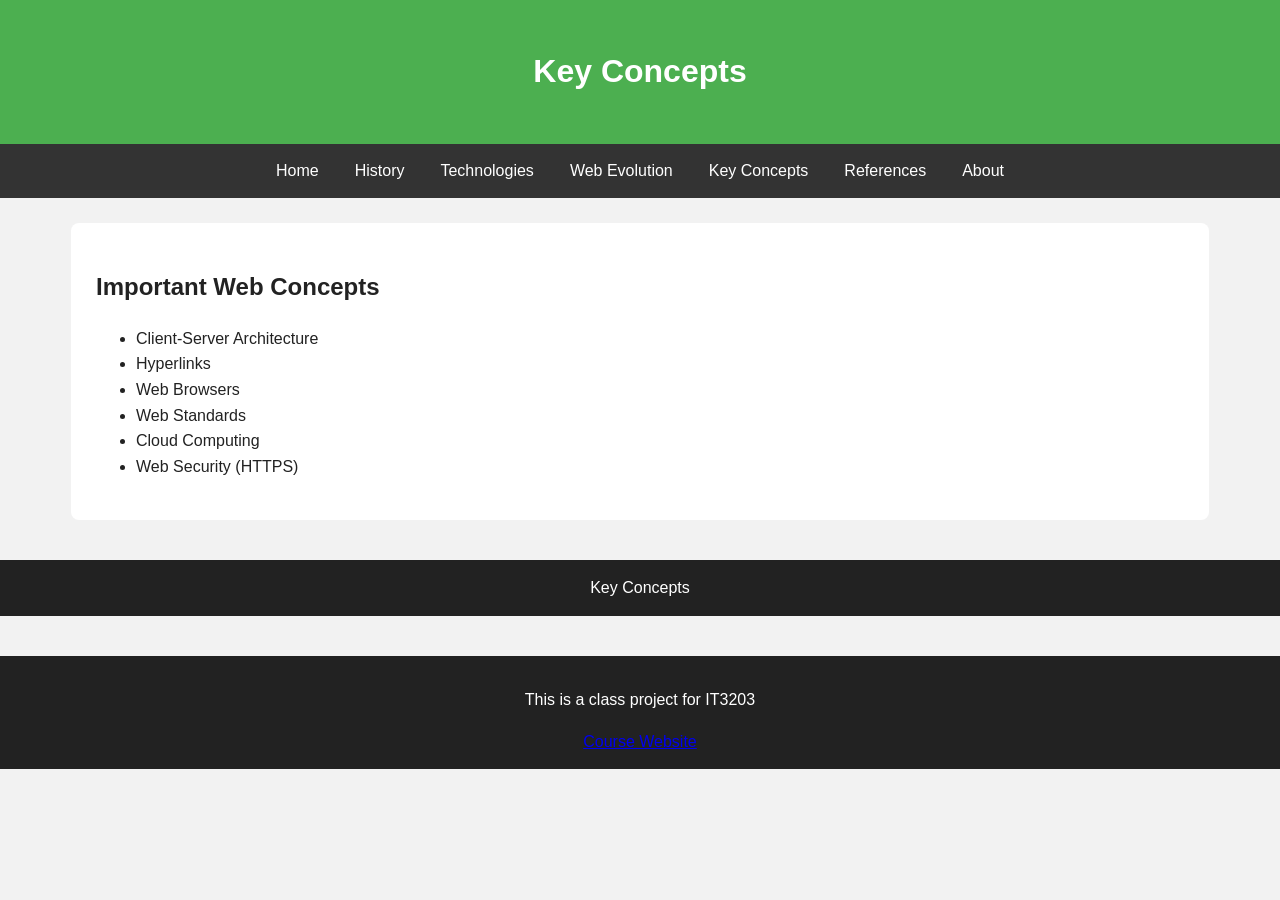
<file: about.html>
<!DOCTYPE html>
<html>
<head>
<title>Key Concepts</title>
<link rel="stylesheet" href="style.css">
</head>

<body>

<header>
<h1>Key Concepts</h1>
</header>

<nav>
<a href="index.html">Home</a>
<a href="history.html">History</a>
<a href="technologies.html">Technologies</a>
<a href="evolution.html">Web Evolution</a>
<a href="concepts.html">Key Concepts</a>
<a href="references.html">References</a>
<a href="about.html">About</a>
</nav>

<div class="container">

<h2>Important Web Concepts</h2>

<ul>
<li>Client-Server Architecture</li>
<li>Hyperlinks</li>
<li>Web Browsers</li>
<li>Web Standards</li>
<li>Cloud Computing</li>
<li>Web Security (HTTPS)</li>
</ul>

</div>

<footer>
Key Concepts
</footer>

</body>
</html>

<footer>

<p>
This is a class project for IT3203
</p>

<a href="https://ksuweb.github.io/IT3203 Website/">
Course Website
</a>

</footer>
</file>
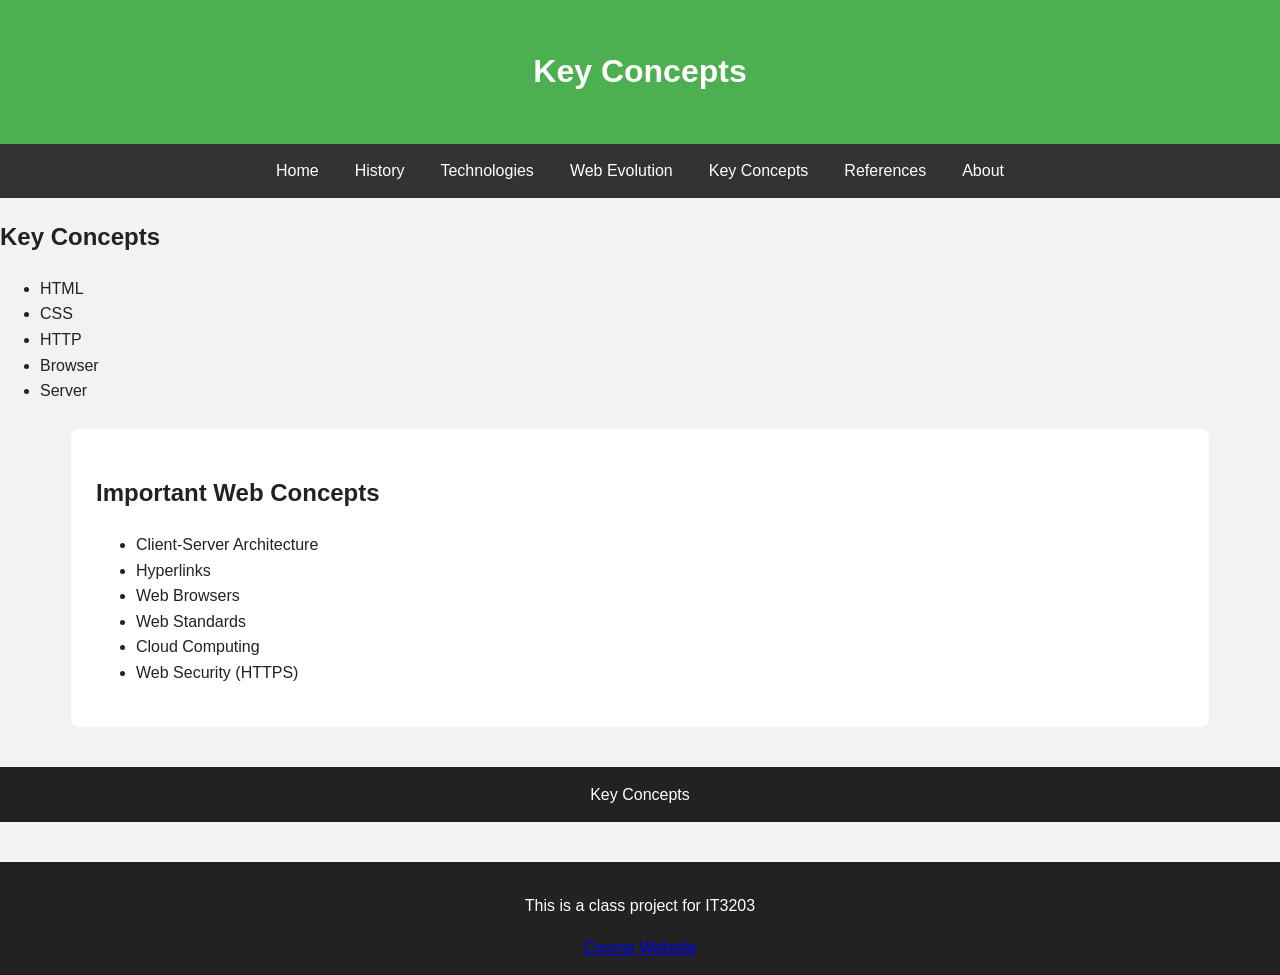
<file: concepts.html>
<!DOCTYPE html>
<html>
<head>
<title>Key Concepts</title>
<link rel="stylesheet" href="style.css">
</head>

<body>

<header>
<h1>Key Concepts</h1>
</header>

<nav>
<a href="index.html">Home</a>
<a href="history.html">History</a>
<a href="technologies.html">Technologies</a>
<a href="evolution.html">Web Evolution</a>
<a href="concepts.html">Key Concepts</a>
<a href="references.html">References</a>
<a href="about.html">About</a>
</nav>
<h2>Key Concepts</h2>

<ul>
<li>HTML</li>
<li>CSS</li>
<li>HTTP</li>
<li>Browser</li>
<li>Server</li>
</ul>
<div class="container">

<h2>Important Web Concepts</h2>


<ul>
<li>Client-Server Architecture</li>
<li>Hyperlinks</li>
<li>Web Browsers</li>
<li>Web Standards</li>
<li>Cloud Computing</li>
<li>Web Security (HTTPS)</li>
</ul>

</div>

<footer>
Key Concepts
</footer>

</body>
</html>

<footer>

<p>
This is a class project for IT3203
</p>

<a href="https://ksuweb.github.io/IT3203 Website/">
Course Website
</a>

</footer>
</file>
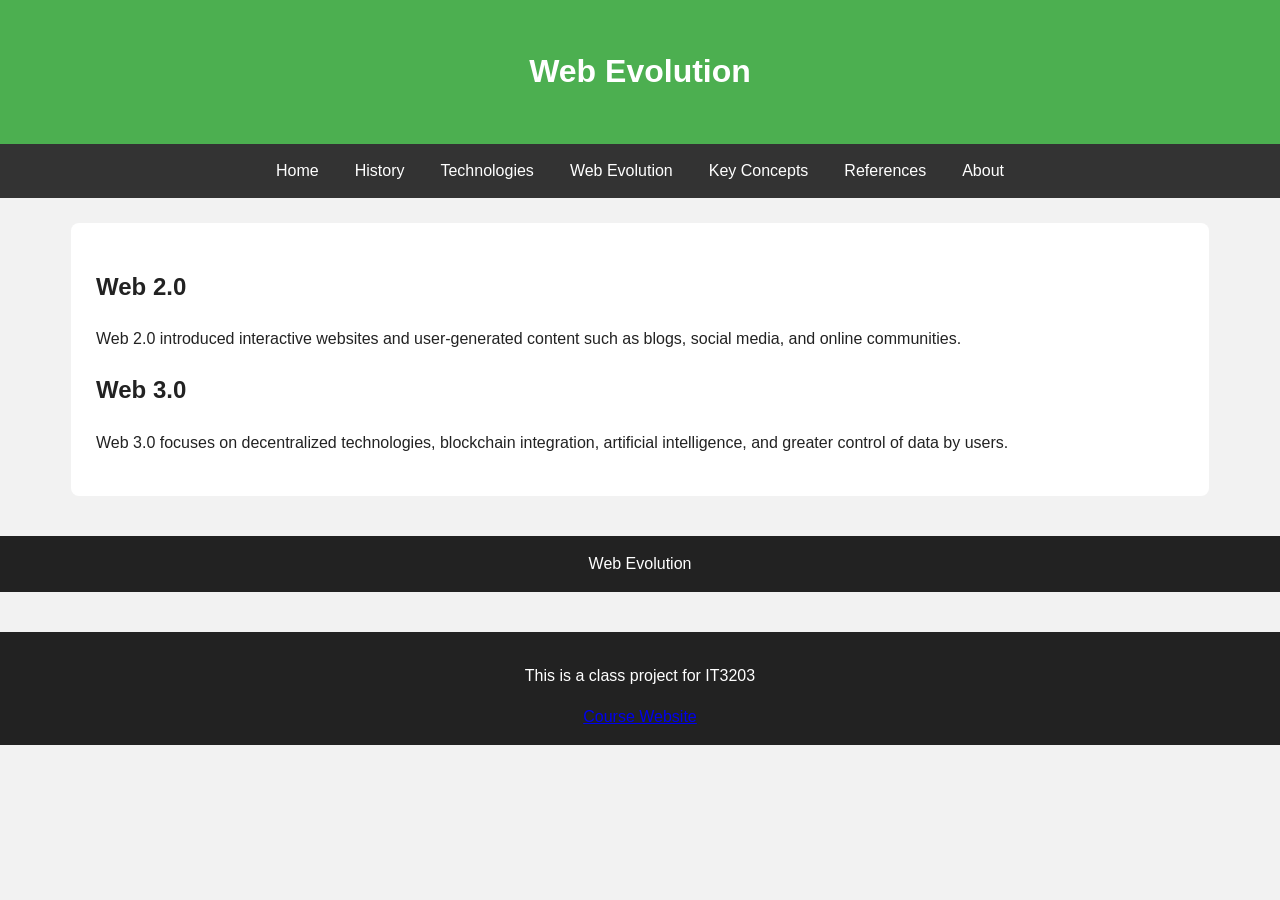
<file: evolution.html>
<!DOCTYPE html>
<html>
<head>
<title>Web Evolution</title>
<link rel="stylesheet" href="style.css">
</head>

<body>

<header>
<h1>Web Evolution</h1>
</header>

<nav>
<a href="index.html">Home</a>
<a href="history.html">History</a>
<a href="technologies.html">Technologies</a>
<a href="evolution.html">Web Evolution</a>
<a href="concepts.html">Key Concepts</a>
<a href="references.html">References</a>
<a href="about.html">About</a>
</nav>

<div class="container">

<h2>Web 2.0</h2>

<p>
Web 2.0 introduced interactive websites and
user-generated content such as blogs,
social media, and online communities.
</p>

<h2>Web 3.0</h2>

<p>
Web 3.0 focuses on decentralized technologies,
blockchain integration, artificial intelligence,
and greater control of data by users.
</p>

</div>

<footer>
Web Evolution
</footer>

</body>
</html>

<footer>

<p>
This is a class project for IT3203
</p>

<a href="https://ksuweb.github.io/IT3203 Website/">
Course Website
</a>

</footer>
</file>
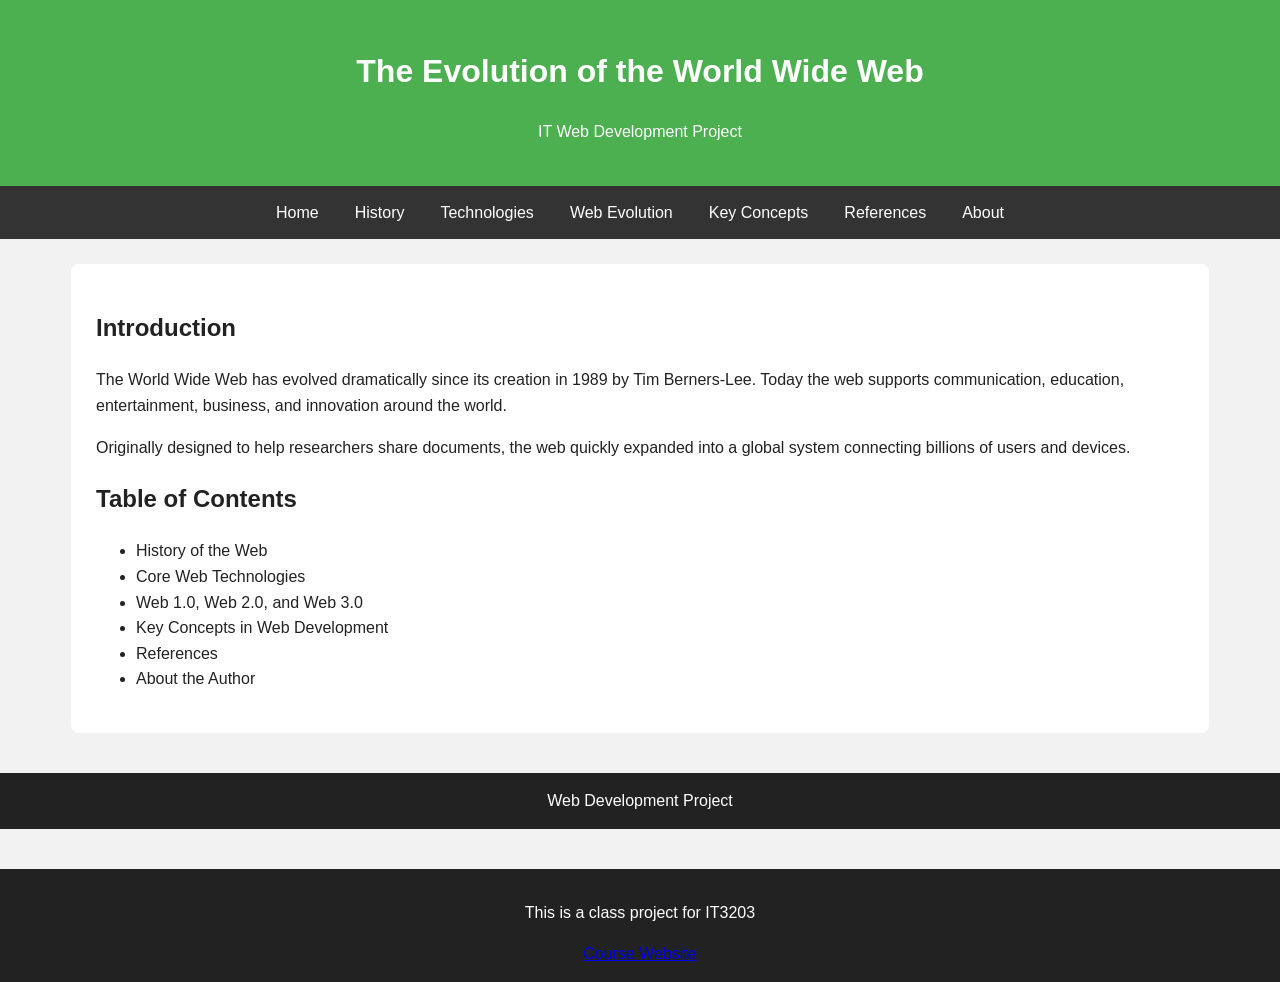
<file: homepage.html>
<!DOCTYPE html>
<html>
<head>
<title>Evolution of the Web</title>
<link rel="stylesheet" href="style.css">
</head>

<body>

<header>
<h1>The Evolution of the World Wide Web</h1>
<p>IT Web Development Project</p>
</header>

<nav>
<a href="index.html">Home</a>
<a href="history.html">History</a>
<a href="technologies.html">Technologies</a>
<a href="evolution.html">Web Evolution</a>
<a href="concepts.html">Key Concepts</a>
<a href="references.html">References</a>
<a href="about.html">About</a>
</nav>

<div class="container">

<h2>Introduction</h2>

<p>
The World Wide Web has evolved dramatically since its creation in 1989 by Tim Berners-Lee.
Today the web supports communication, education, entertainment, business, and innovation
around the world.
</p>

<p>
Originally designed to help researchers share documents, the web quickly expanded into
a global system connecting billions of users and devices.
</p>

<h2>Table of Contents</h2>

<ul>
<li>History of the Web</li>
<li>Core Web Technologies</li>
<li>Web 1.0, Web 2.0, and Web 3.0</li>
<li>Key Concepts in Web Development</li>
<li>References</li>
<li>About the Author</li>
</ul>

</div>

<footer>
Web Development Project
</footer>

</body>
</html>

<footer>

<p>
This is a class project for IT3203
</p>

<a href="https://ksuweb.github.io/IT3203 Website/">
Course Website
</a>

</footer>
</file>
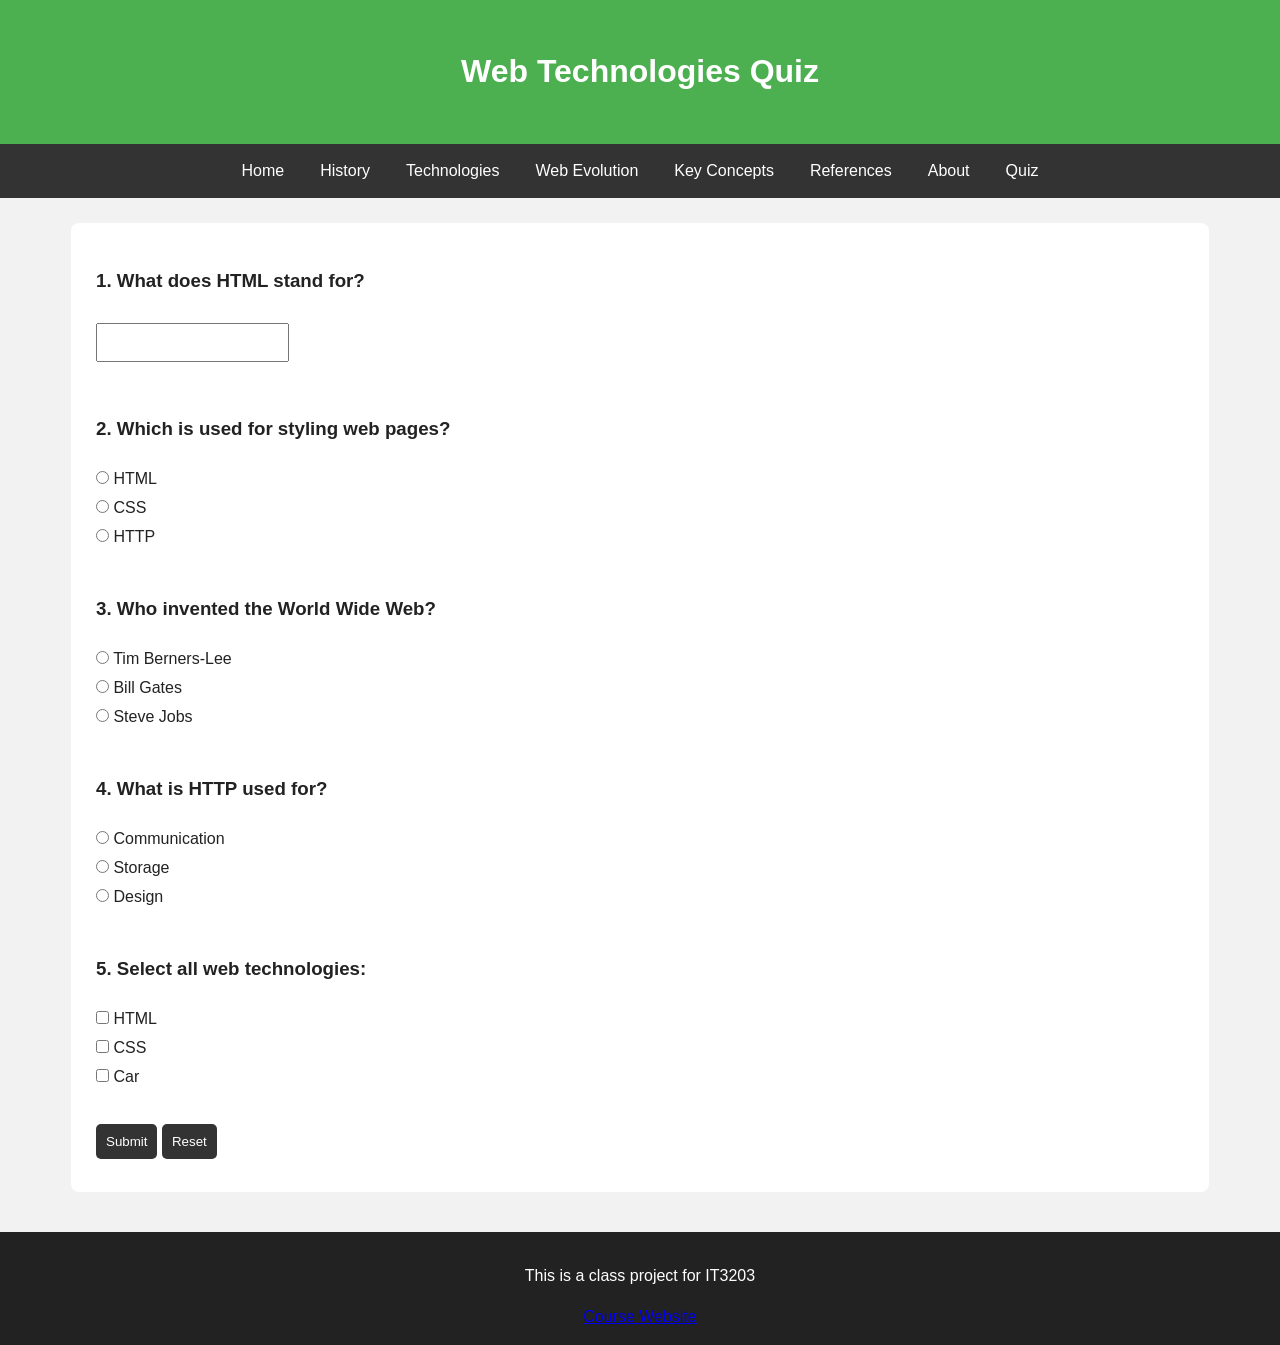
<file: quiz.html>
<!DOCTYPE html>
<html>
<head>
<title>Quiz</title>
<link rel="stylesheet" href="style.css">
</head>

  
<body>

<header>
<h1>Web Technologies Quiz</h1>
</header>

<nav>
<a href="index.html">Home</a>
<a href="history.html">History</a>
<a href="technologies.html">Technologies</a>
<a href="evolution.html">Web Evolution</a>
<a href="concepts.html">Key Concepts</a>
<a href="references.html">References</a>
<a href="about.html">About</a>
<a href="quiz.html">Quiz</a>
</nav>

<div class="container">

<form id="quizForm">

<!-- Question 1 -->
<h3>1. What does HTML stand for?</h3>
<input type="text" id="q1"><br><br>

<!-- Question 2 -->
<h3>2. Which is used for styling web pages?</h3>
<input type="radio" name="q2" value="HTML"> HTML<br>
<input type="radio" name="q2" value="CSS"> CSS<br>
<input type="radio" name="q2" value="HTTP"> HTTP<br><br>

<!-- Question 3 -->
<h3>3. Who invented the World Wide Web?</h3>
<input type="radio" name="q3" value="Tim"> Tim Berners-Lee<br>
<input type="radio" name="q3" value="Bill"> Bill Gates<br>
<input type="radio" name="q3" value="Steve"> Steve Jobs<br><br>

<!-- Question 4 -->
<h3>4. What is HTTP used for?</h3>
<input type="radio" name="q4" value="Communication"> Communication<br>
<input type="radio" name="q4" value="Storage"> Storage<br>
<input type="radio" name="q4" value="Design"> Design<br><br>

<!-- Question 5 -->
<h3>5. Select all web technologies:</h3>
<input type="checkbox" name="q5" value="HTML"> HTML<br>
<input type="checkbox" name="q5" value="CSS"> CSS<br>
<input type="checkbox" name="q5" value="Car"> Car<br><br>

<button type="button" onclick="checkQuiz()">Submit</button>
<button type="reset" onclick="resetQuiz()">Reset</button>
  
</form>

<div id="results"></div>

</div>

<script>
function checkQuiz() {
let score = 0;
let total = 5;
let output = "";

// Q1
let q1 = document.getElementById("q1").value.toLowerCase();
if(q1 === "hypertext markup language"){
  score++;
  output += "<p style='color:green;'>Q1 Correct</p>";
}else{
  output += "<p style='color:red;'>Q1 Incorrect (Answer: Hypertext Markup Language)</p>";
}

// Q2
let q2 = document.querySelector('input[name="q2"]:checked');
if(q2 && q2.value === "CSS"){
  score++;
  output += "<p style='color:green;'>Q2 Correct</p>";
}else{
  output += "<p style='color:red;'>Q2 Incorrect (Answer: CSS)</p>";
}

// Q3
let q3 = document.querySelector('input[name="q3"]:checked');
if(q3 && q3.value === "Tim"){
  score++;
  output += "<p style='color:green;'>Q3 Correct</p>";
}else{
  output += "<p style='color:red;'>Q3 Incorrect (Answer: Tim Berners-Lee)</p>";
}

// Q4
let q4 = document.querySelector('input[name="q4"]:checked');
if(q4 && q4.value === "Communication"){
  score++;
  output += "<p style='color:green;'>Q4 Correct</p>";
}else{
  output += "<p style='color:red;'>Q4 Incorrect (Answer: Communication)</p>";
}

// Q5
let selected = document.querySelectorAll('input[name="q5"]:checked');
let correct = ["HTML","CSS"];
let values = Array.from(selected).map(x => x.value);

if(values.length === correct.length && values.every(v => correct.includes(v))){
  score++;
  output += "<p style='color:green;'>Q5 Correct</p>";
}else{
  output += "<p style='color:red;'>Q5 Incorrect (Answer: HTML, CSS)</p>";
}

// Final result
let pass = score >= 3 ? "PASS" : "FAIL";

document.getElementById("results").innerHTML =
"<h2>"+pass+"</h2>" +
"<h3>Score: "+score+"/"+total+"</h3>" +
output;
}

function resetQuiz(){
document.getElementById("results").innerHTML = "";
}
</script>

<footer>
<p>This is a class project for IT3203</p>
<a href="https://ksuweb.github.io/IT3203 Website/">Course Website</a>
</footer>

<script src="script.js"></script>
  
</body>
</html>
</file>
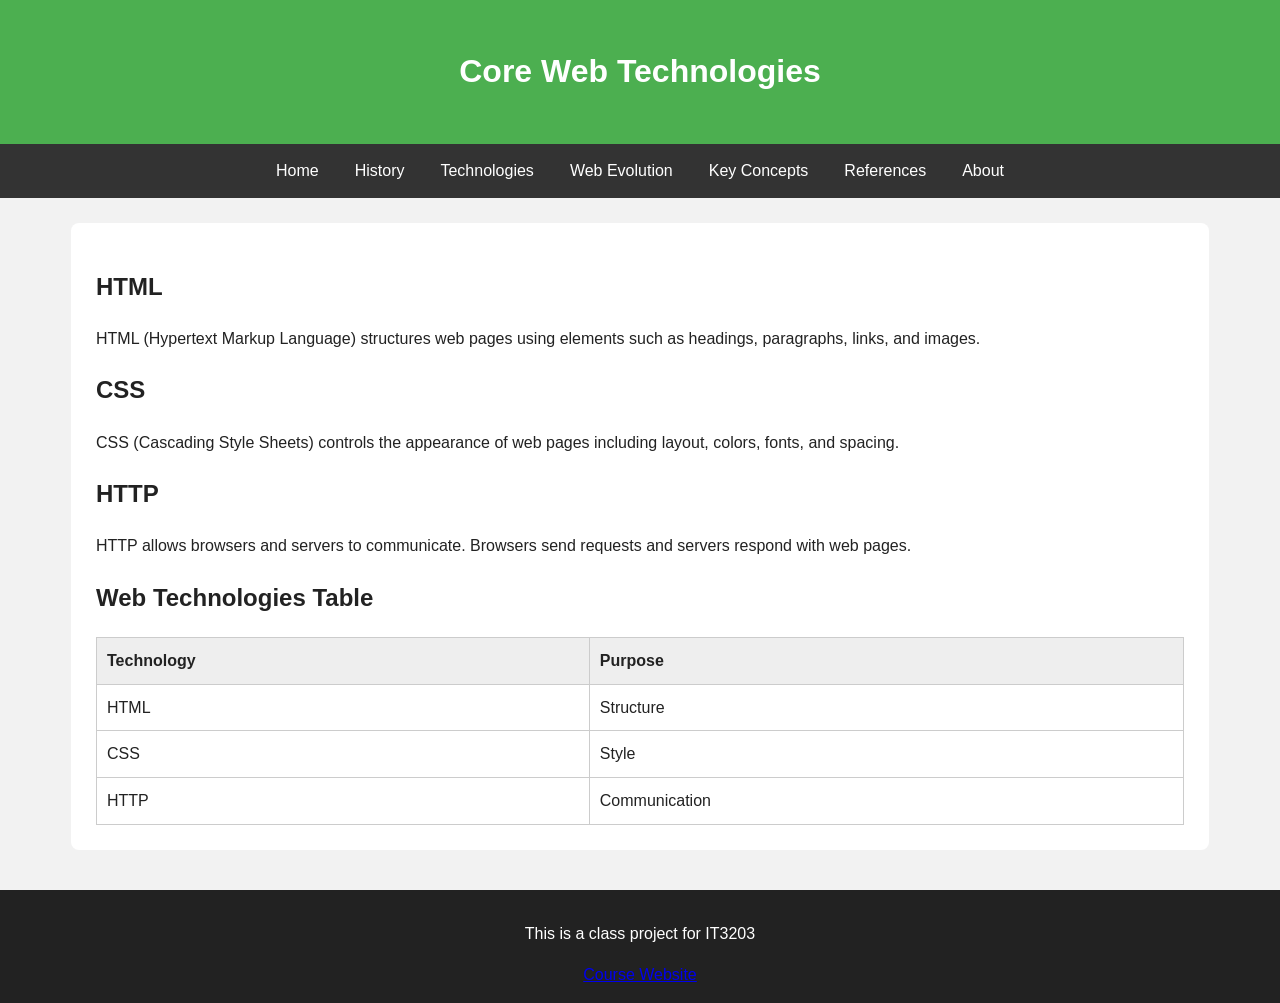
<file: technologies.html>
<!DOCTYPE html>
<html>
<head>
<title>Web Technologies</title>
<link rel="stylesheet" href="style.css">
</head>

<body>

<header>
<h1>Core Web Technologies</h1>
</header>

<nav>
<a href="index.html">Home</a>
<a href="history.html">History</a>
<a href="technologies.html">Technologies</a>
<a href="evolution.html">Web Evolution</a>
<a href="concepts.html">Key Concepts</a>
<a href="references.html">References</a>
<a href="about.html">About</a>
</nav>

<div class="container">

<h2>HTML</h2>
<p>
HTML (Hypertext Markup Language) structures web pages
using elements such as headings, paragraphs, links,
and images.
</p>

<h2>CSS</h2>
<p>
CSS (Cascading Style Sheets) controls the appearance
of web pages including layout, colors, fonts, and spacing.
</p>

<h2>HTTP</h2>
<p>
HTTP allows browsers and servers to communicate.
Browsers send requests and servers respond with web pages.
</p>


<h2>Web Technologies Table</h2>

<table>
<tr>
<th>Technology</th>
<th>Purpose</th>
</tr>

<tr>
<td>HTML</td>
<td>Structure</td>
</tr>

<tr>
<td>CSS</td>
<td>Style</td>
</tr>

<tr>
<td>HTTP</td>
<td>Communication</td>
</tr>
</table>

</div>


<footer>
<p>This is a class project for IT3203</p>
<a href="https://ksuweb.github.io/IT3203 Website/">Course Website</a>
</footer>

</body>
</html>
</file>
<file: style.css>
<link rel="stylesheet" href="style.css">

/* Main style file for IT3203 responsive website */

* {
    box-sizing: border-box;
}

body {
    font-family: Arial, Helvetica, sans-serif;
    margin: 0;
    background: #f2f2f2;
    color: #222;
    line-height: 1.6;
}

header {
    background: #4CAF50;
    color: white;
    padding: 25px;
    text-align: center;
}

nav {
    background: #333;
    display: flex;
    justify-content: center;
    flex-wrap: wrap;
}

nav a {
    color: white;
    text-decoration: none;
    padding: 14px 18px;
}

nav a:hover {
    background: #666;
}

.container {
    width: 85%;
    max-width: 1100px;
    margin: 25px auto;
    background: white;
    padding: 25px;
    border-radius: 8px;
}

img {
    max-width: 100%;
    height: auto;
    display: block;
    margin: 15px auto;
}

table {
    width: 100%;
    border-collapse: collapse;
    margin-top: 15px;
}

th, td {
    border: 1px solid #ccc;
    padding: 10px;
    text-align: left;
}

th {
    background: #eee;
}

input, button, select, textarea {
    max-width: 100%;
    padding: 10px;
    margin: 8px 0;
}

button {
    background: #333;
    color: white;
    border: none;
    border-radius: 5px;
    cursor: pointer;
}

button:hover {
    background: #555;
}

footer {
    background: #222;
    color: white;
    text-align: center;
    padding: 15px;
    margin-top: 40px;
}

/* Tablet layout */
@media screen and (max-width: 768px) {
    .container {
        width: 92%;
        padding: 20px;
    }

    nav {
        flex-direction: column;
        text-align: center;
    }

    nav a {
        border-top: 1px solid #555;
    }

    table {
        font-size: 14px;
    }
}

/* Phone layout */
@media screen and (max-width: 480px) {
    header {
        padding: 18px;
    }

    header h1 {
        font-size: 24px;
    }

    .container {
        width: 95%;
        padding: 15px;
    }

    body {
        font-size: 18px;
    }

    table, thead, tbody, th, td, tr {
        display: block;
    }

    th {
        display: none;
    }

    td {
        border-bottom: 1px solid #ccc;
    }

    button {
        width: 100%;
    }
}
</file>
